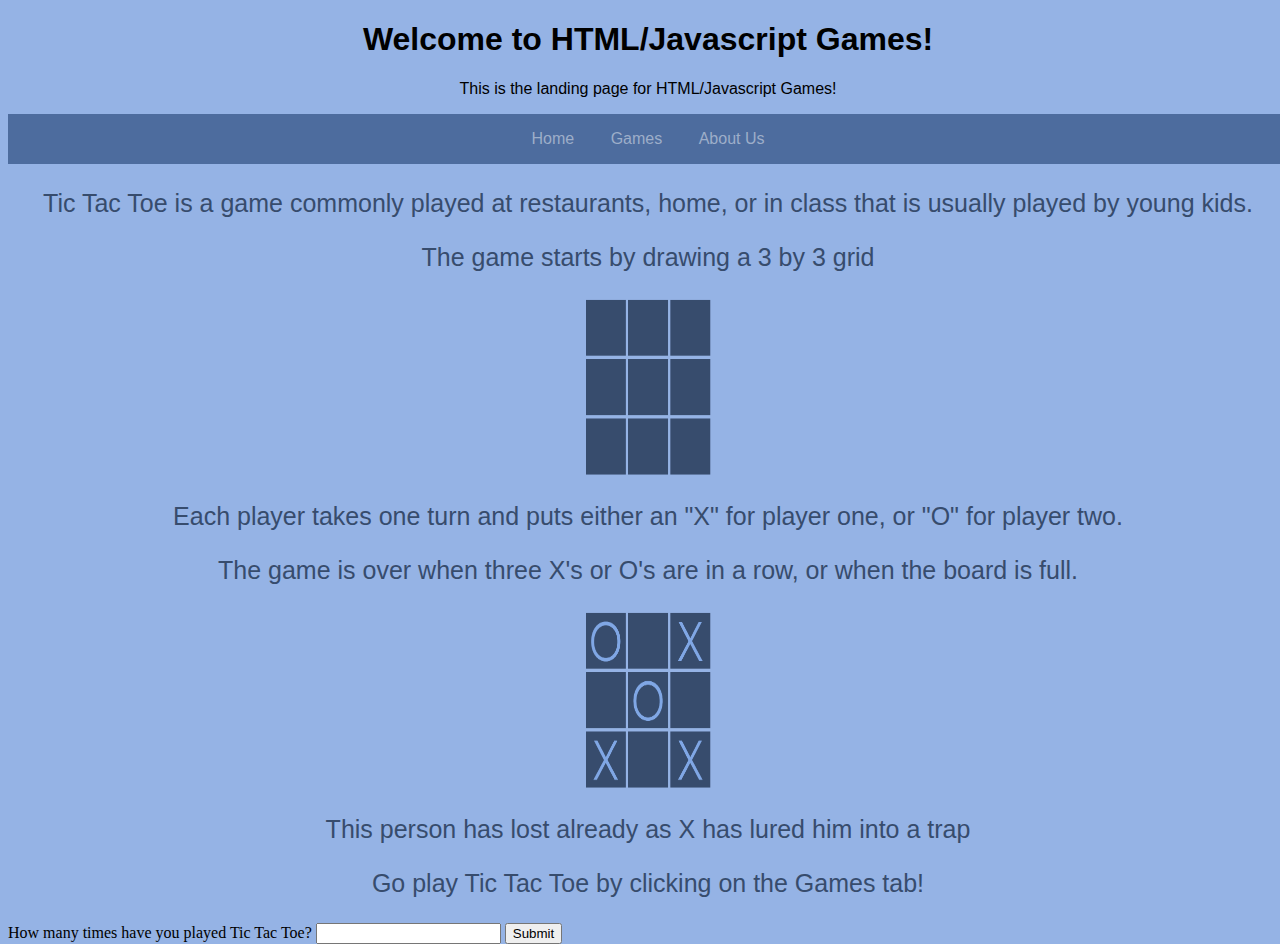
<file: index.html>
<!doctype html>
<!-- Nathan Evans -->
<html>
	<head>
		<title>HTML/Javascript Games</title>
		<link type="text/css" rel="stylesheet" href ="stylesheet.css">
		<meta charset="UTF-8">
        <meta name="description" content="HTML/Javascript Games">
        <meta name="keywords" content="Tic Tac Toe, War, Rock-Paper-Scissors">
        <meta name="author" content="Nathan Evans">
        <meta name="viewport" content="width=device-width, initial-scale=1.0">
	</head>
	<body>
	    
	<h1>Welcome to HTML/Javascript Games!</h1>
	
	<p class="LandingPage">This is the landing page for HTML/Javascript Games!</p>
	
	<div class="MainNavBar">
	    <a href="index.html">Home</a>
	    <a href="games.html">Games</a>
	    <a href="AboutUs.html">About Us</a>
	</div>
	
	<p class="mainInfo">Tic Tac Toe is a game commonly played at restaurants, home, or in class that is usually played by young kids.<br></p>
	<p class="mainInfo">The game starts by drawing a 3 by 3 grid</p>
    <p class = "gridWrapper"><img id="imgGrid" src="Images/3x3.png" alt="Whoops! Something went wrong!"></p>
	<p class="mainInfo">Each player takes one turn and puts either an "X" for player one, or "O" for player two.</p>
	<p class="mainInfo">The game is over when three X's or O's are in a row, or when the board is full.</p>
    <p class = "gridWrapper"><img id="imgGrid2" src="Images/finishedGame.png" alt="Whoops! Something went wrong!"></p>
    <p class="mainInfo">This person has lost already as X has lured him into a trap</p>
    <p class="mainInfo">Go play Tic Tac Toe by clicking on the Games tab!</p>
        
    <form action="timesPlayed.php" method="post">
        How many times have you played Tic Tac Toe?
        <input type="text" name="timesPlayed">
        <input id="timesPlayedSubmit" type="submit">
        <p id="timesPlayedPara"></p>
    </form>
	</body>
</html>
</file>
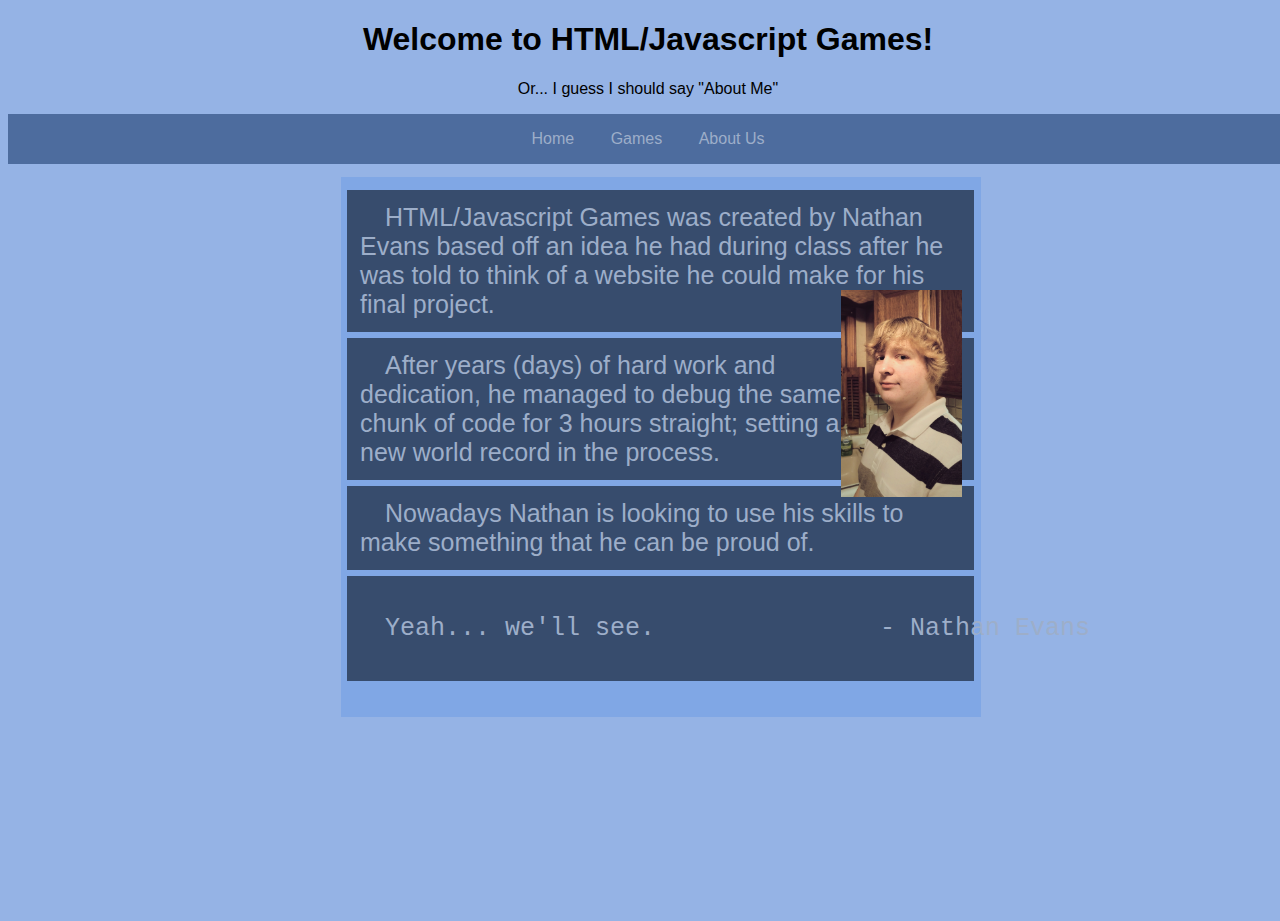
<file: AboutUs.html>
<!doctype html>
<!-- Nathan Evans -->
<html>
	<head>
        <title>HTML/Javascript Games</title>
		<link type="text/css" rel="stylesheet" href ="stylesheet.css">
		<meta charset="UTF-8">
        <meta name="description" content="HTML/Javascript Games">
        <meta name="keywords" content="Tic Tac Toe, War, Rock-Paper-Scissors">
        <meta name="author" content="Nathan Evans">
        <meta name="viewport" content="width=device-width, initial-scale=1.0">
	</head>
	    <body>
	        <h1>Welcome to HTML/Javascript Games!</h1>
	
	        <p class="LandingPage">Or... I guess I should say "About Me"</p>
	
	        <div class="MainNavBar">
	            <a href="index.html">Home</a>
	            <a href="games.html">Games</a>
	            <a href="AboutUs.html">About Us</a>
	        </div>
            <div id="aboutUsDivWrapper">
                <div class="aboutUs" >HTML/Javascript Games was created by Nathan Evans based off an idea he had during class after he was told to think of a website he could make for his final project.<img id="nathanEvans" src="Images/NathanEvans.jpg" alt="Whoops! Something went wrong!"></div>
                <div class="aboutUs">After years (days) of hard work and dedication, he managed to debug the same chunk of code for 3 hours straight; setting a new world record in the process.</div>
                <div class="aboutUs">Nowadays Nathan is looking to use his skills to make something that he can be proud of.</div>
                <div class="aboutUs"><pre>Yeah... we'll see.               - Nathan Evans</pre></div>
            </div>
	   </body>
</html>
</file>
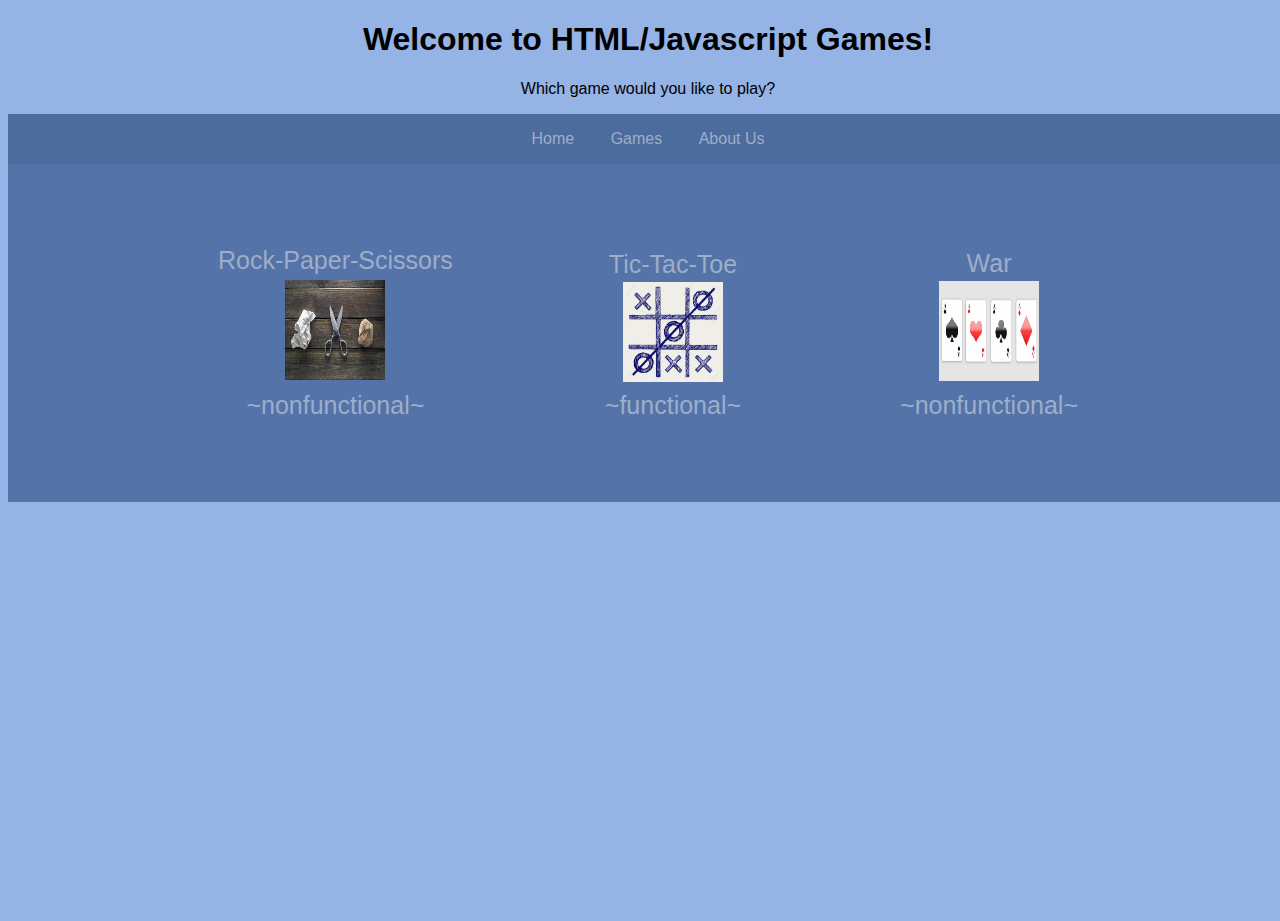
<file: games.html>
<!doctype html>
<!-- Nathan Evans -->
<html>
	<head>
		<title>HTML/Javascript Games</title>
		<link type="text/css" rel="stylesheet" href ="stylesheet.css">
        <meta charset="UTF-8">
        <meta name="description" content="HTML/Javascript Games">
        <meta name="keywords" content="Tic Tac Toe, War, Rock-Paper-Scissors">
        <meta name="author" content="Nathan Evans">
        <meta name="viewport" content="width=device-width, initial-scale=1.0">
	</head>
	<body class="Games">
	<h1 class="Welcome">Welcome to HTML/Javascript Games!</h1>
	<p class="Games1">Which game would you like to play?</p>
	<div class="MainNavBar">
	    <a href="index.html">Home</a>
	    <a href="games.html">Games</a>
	    <a href="AboutUs.html">About Us</a>
	</div>
	<div class="GamesList">
		<ul class="GamesList">
            <li class="RockPaperScissorsLink">
				<a href = "RockPaperScissors.html">
					Rock-Paper-Scissors<br>
					<img class="RockPaperScissorsImg" src="Images/RockPaperScissors.jpg" alt="Whoops! Something went wrong!" width="100" height="100"><br>~nonfunctional~
				</a>
			<li class="TicTacToeLink">
				<a href = "TicTacToe.html">
					Tic-Tac-Toe<br>
					<img class="TicTacToeImg" src="Images/TicTacToe.jpg" alt="Whoops! Something went wrong!" width="100" height="100"><br>~functional~
				</a>
			</li>
			<li class="WarLink">
				<a href = "War.html">
					War<br>
					<img class="WarImg" src="Images/WarPlayingCards.jpg" alt="Whoops! Something went wrong!" width="100" height="100"><br>~nonfunctional~
				</a>
			</li>
		</ul>
	</div>
	</body>
</html>
</file>
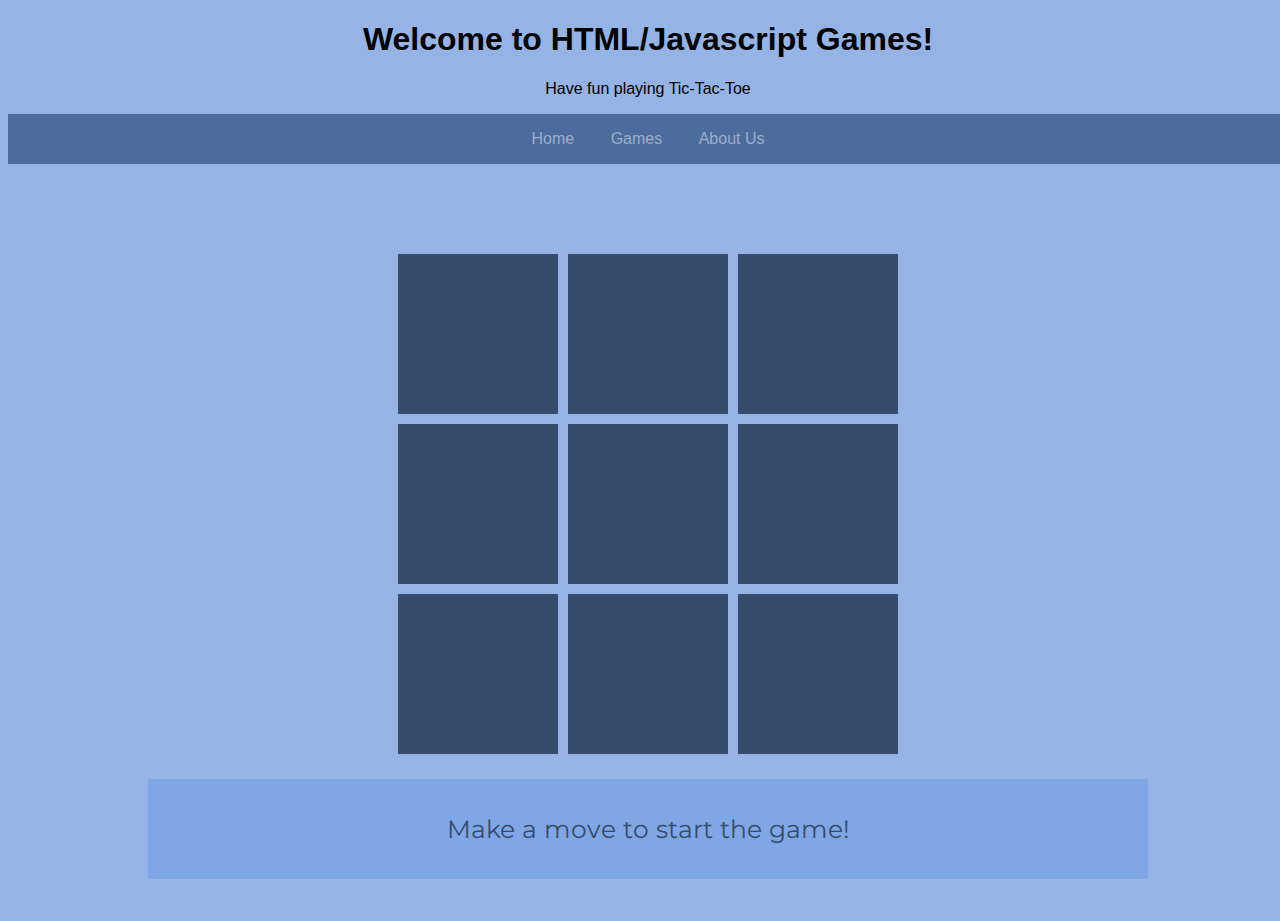
<file: TicTacToe.html>
<!doctype html>
<!-- Nathan Evans -->
<html>
	<head>
		<title>HTML/Javascript Games</title>
        <link type="text/css" rel="stylesheet" href ="stylesheet.css">
        <script src="https://ajax.googleapis.com/ajax/libs/jquery/3.2.1/jquery.min.js"></script>
        <link href="https://fonts.googleapis.com/css?family=Montserrat" rel="stylesheet">
        <meta charset="UTF-8">
        <meta name="description" content="HTML/Javascript Games">
        <meta name="keywords" content="Tic Tac Toe, War, Rock-Paper-Scissors">
        <meta name="author" content="Nathan Evans">
        <meta name="viewport" content="width=device-width, initial-scale=1.0">
	</head>
	   <body>
           
           <h1>Welcome to HTML/Javascript Games!</h1>
	
	       <p class="LandingPage">Have fun playing Tic-Tac-Toe</p>
           
	       <div class="MainNavBar">
	           <a href="index.html">Home</a>
	           <a href="games.html">Games</a>
	           <a href="AboutUs.html">About Us</a>
           </div>
           
           <div class="TicTacToe">
               <a href="#nothing" class="buttonTTT" id="topLeft"></a>
               <a href="#nothing" class="buttonTTT" id="topMid"></a>
               <a href="#nothing" class="buttonTTT" id="topRight"></a>
               <a href="#nothing" class="buttonTTT" id="midLeft"></a>
               <a href="#nothing" class="buttonTTT" id="midMid"></a>
               <a href="#nothing" class="buttonTTT" id="midRight"></a>
               <a href="#nothing" class="buttonTTT" id="botLeft"></a>
               <a href="#nothing" class="buttonTTT" id="botMid"></a>
               <a href="#nothing" class="buttonTTT" id="botRight"></a>
           </div>
           <p id="displayParagraph">Make a move to start the game!</p>
           <script type="text/javascript" src ="TicTacToe.js"></script>
	   </body>
</html>
</file>
<file: stylesheet.css>
/*Stylesheet for Retro Games!*/

/*Navigational Bar*/
div.MainNavBar {
    font-family: 'Abel', sans-serif;
    background-color: #4d6c9e;
    overflow: auto;
    white-space: nowrap;
    text-align: center
}
		
div.MainNavBar a {
    display: inline-block;
    color: #9daec9;
    text-align: center;
    padding: 1.25%;
    text-decoration: none;
}
		
div.MainNavBar a:hover {
    color: #bcd1f2;
    background-color: #374c6d;
}
/*Box for List of Games*/
div.GamesList {
    font-family: 'Abel', sans-serif;
    padding: 0.5%;
    background-color: #5473a8;
    text-align: center;
    font-size: 25px;
}
		
div.GamesList a {
    text-decoration: none;
    color: #9daec9;
}
		
div.GamesList a:hover {
    color: #bcd1f2;
}
/*html*/
html {
    height: 100%;
    width: 100%;
}
/*Body for all pages*/
body {
    height: 100%;
    width: 100%;
    background-color: #95b3e5;
}
/*Welcome to Prehistoric Games!*/
h1 {
    text-align: center;
    font-family: 'Abel', sans-serif;
    color: black;
}
/*Which game would you like to play?*/
p.Games1 {
    font-family: 'Abel', sans-serif;
    text-align: center;
}
p.LandingPage {
    font-family: 'Abel', sans-serif;
    text-align: center;
}
/*List of Games*/
ul.GamesList {
    margin: 0;
    padding: 0;
    width: 100%;
    height: 100%;
}

li.TicTacToeLink {
    display: inline-block;
    margin: 5%;
    padding: 1%;
}
li.RockPaperScissorsLink {
    display: inline-block;
    margin: 5%;
    padding: 1%;
}
li.WarLink {
    display: inline-block;
    margin: 5%;
    padding: 1%;
}
/*Images for Games List*/
img.TicTacToeImg {
    padding: 1%;
    margin: 1%;
    display:inline-block;

}
img.RockPaperScissorsImg {
    padding: 1%;
    margin: 1%;
    display:inline-block;
}
img.WarImg {
    padding: 1%;
    margin: 1%;
    display:inline-block;
}
/*Grid for Tic-Tac-Toe*/
a.buttonTTT {
    align-items: center;
    justify-content: center;
    position: relative;
    text-decoration: none;
    font-family: 'Montserrat', sans-serif;
    font-size: 1000%;
    padding: 0px;
    margin: 0px;
    display: flex;
    width: 160px;
    height: 160px;
    color: #80a7e5;
    background-color: #374c6d;
}
#topLeft {
    grid-column: 1 / 2;
    grid-row: 1 / 2;
}
#topMid {
    grid-column: 2 / 3;
    grid-row: 1 / 2;
}
#topRight {
    grid-column: 3 / 4;
    grid-row: 1 / 2;
}
#midLeft {
    grid-column: 1 / 2;
    grid-row: 2 / 3;
}
#midMid {
    grid-column: 2 / 3;
    grid-row: 2 / 3;
}
#midRight {
    grid-column: 3 / 4;
    grid-row: 2 / 3;
}
#botLeft {
    grid-column: 1 / 2;
    grid-row: 3 / 3;
}
#botMid {
    grid-column: 2 / 3;
    grid-row: 3 / 3;
}
#botRight {
    grid-column: 3 / 3;
    grid-row: 3 / 3;
}
/*Wrapper for Grid*/
div.TicTacToe {
    display: grid;
    grid-template-columns: repeat(3, 1fr);
    grid-gap: 10px;
    grid-auto-rows: minmax(100px, auto);
    top: 10%;
    left: 50%;
    transform: translate(-50%, 0%);
    width: 500px;
    height: 500px;
    position: relative;
}
#displayParagraph {
    position: relative;
    font-family: 'Montserrat', sans-serif;
    display: flex;
    height: 100px;
    width: 1000px;
    top: 10%;
    left: 50%;
    transform: translateX(-50%);
    align-items: center;
    justify-content: center;
    font-size: 25px;
    color: #374c6d;
    background-color: #80a7e5;
}
p.mainInfo {
	text-align: center;
	font-family: 'Montserrat', sans-serif;
	font-size: 25px;
	color: #374c6d;
    width: 100%;
}

p.gridWrapper {
    width: 100%;
    height: 20%;
    text-align: center;
}
#imgGrid {
    height: 100%;
    width: 10%;
}
#imgGrid2 {
    height: 100%;
    width: 10%;
}
div.aboutUs {
    text-indent: 25px;
    text-align: left;
    position: relative;
    font-family: 'Montserrat', sans-serif;
	font-size: 25px;
	color: #9daec9;
    background-color: #374c6d;
    top: 2.5%;
    padding: 2%;
    margin: 1%;

}
#aboutUsDivWrapper {
    vertical-align: middle;
    position: relative;
    width: 50%;
    height: 60%;
    left: 50%;
    margin: 1%;
    transform: translateX(-50%);
    background-color: #80a7e5;
}
#nathanEvans {
    z-index: 1;
    position: relative;
    float: right;
    width: 20%;
}
#timesPlayedSubmit.onclick {
    $("#timesPlayedPara").text("<?php echo $_POST["timesPlayed"]; ?>? That's not that bad, go play some more!");
}
#timesPlayedPara {
    
}
</file>
